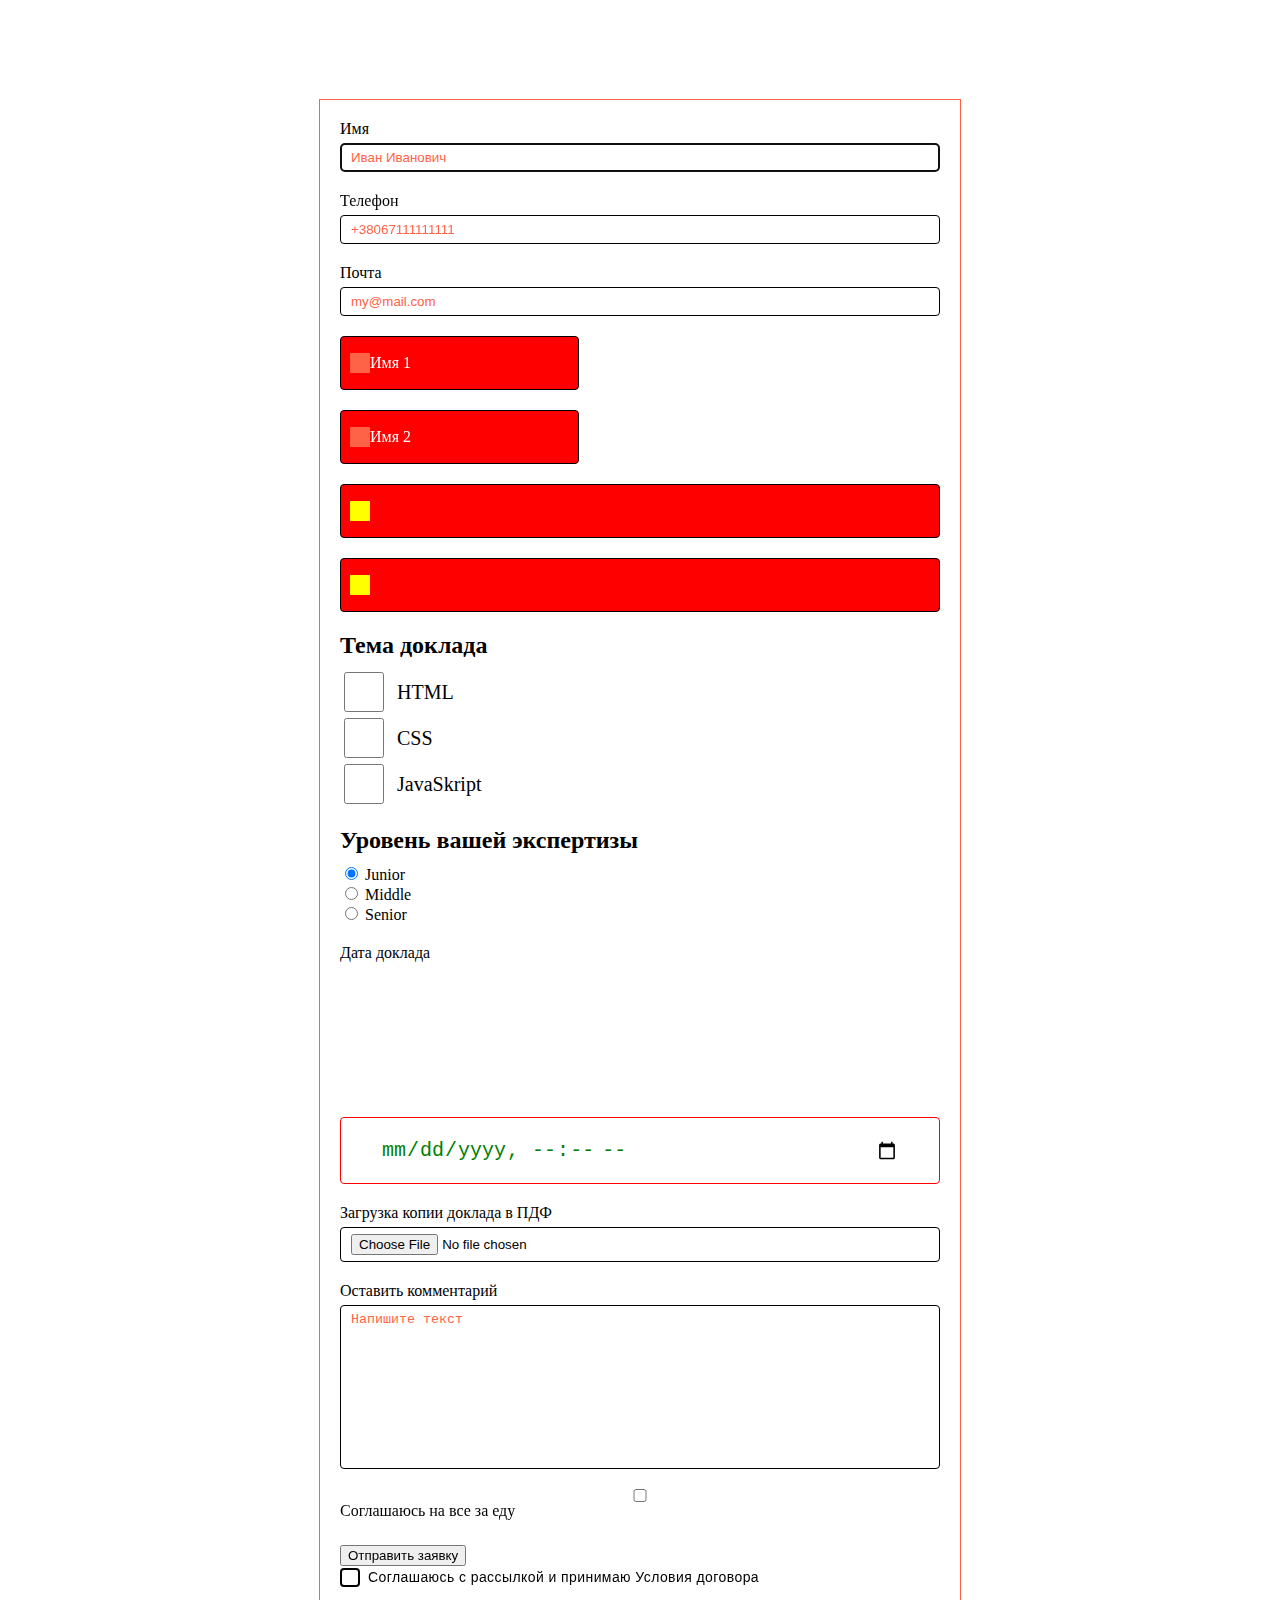
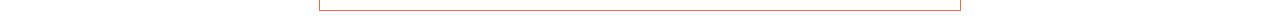
<file: index.html>
<!DOCTYPE html>
<html lang="ru">
  <head>
    <meta charset="UTF-8" />
    <meta name="viewport" content="width=device-width, initial-scale=1.0" />
    <title>Form</title>
    <link rel="preconnect" href="https://fonts.googleapis.com" />
    <link rel="preconnect" href="https://fonts.gstatic.com" crossorigin />
    <link
      href="https://fonts.googleapis.com/css2?family=Open+Sans:wght@400;600;700&family=Raleway:wght@700&display=swap"
      rel="stylesheet"
    />
    <link
      rel="stylesheet"
      href="https://cdnjs.cloudflare.com/ajax/libs/modern-normalize/1.1.0/modern-normalize.min.css"
      integrity="sha512-wpPYUAdjBVSE4KJnH1VR1HeZfpl1ub8YT/NKx4PuQ5NmX2tKuGu6U/JRp5y+Y8XG2tV+wKQpNHVUX03MfMFn9Q=="
      crossorigin="anonymous"
      referrerpolicy="no-referrer"
    />
    <link rel="stylesheet" href="./css/styles.css" />
  </head>

  <body>
    <form class="js-speaker-form" autocomplete="off">
      <div class="form-field">
        <label for="name">Имя</label>
        <input
          type="text"
          name="user-name"
          id="name"
          placeholder="Иван Иванович"
          autofocus
        />
      </div>
      <div class="form-field">
        <label for="tel">Телефон</label>
        <input type="tel" name="tel" id="tel" placeholder="+38067111111111" />
      </div>
      <div class="form-field">
        <label for="mail">Почта</label>
        <input
          type="email"
          name="mail"
          id="mail"
          autocomplete="on"
          placeholder="my@mail.com"
        />
      </div>

      <!-- Lable в Input вставлен: -->
      <!-- Работает со всеми браузерами old school-->
      <div class="form-field-lable">
        <input
          type="text"
          class="form-input"
          name="user-name"
          id="name-a"
          placeholder=" "
          autofocus
        />
        <label for="name-a" class="form-label">Имя 1</label>
        <span class="icon-name"></span>
      </div>

      <!--2-й вариант более новый-->

      <div class="form-field-lable lb">
        <input
          type="text"
          class="form-input lb"
          name="user-name"
          id="name-ab"
          placeholder=" "
          autofocus
        />
        <label for="name-a" class="form-label lb">Имя 2</label>
        <span class="icon-name"></span>
      </div>
      <!-- Lable в Input вставлен-- END -->

      <!-- Избавление от ID-шников -->

      <div class="form-field-lable">
        <label class="form-field le">
          <input
            type="text"
            class="form-input le"
            name="name-le"
            placeholder=" "
          />
          <span class="form-lable le"></span>
          <span class="icon-le"></span>
        </label>
      </div>

      <div class="form-field-lable">
        <label class="form-field le">
          <input
            type="text"
            class="form-input le"
            name="name-le"
            placeholder=" "
          />
          <span class="form-lable le"></span>
          <span class="icon-le"></span>
        </label>
      </div>

      <!-- placeholder="Иван Иванович" -->
      <div role="group" class="group">
        <h2 class="group-title">Тема доклада</h2>
        <ul class="topic-options">
          <li>
            <input type="checkbox" name="topic" value="html" id="html" />
            <label for="html">HTML</label>
          </li>
          <li>
            <input type="checkbox" name="topic" value="css" id="css" />
            <label for="css">CSS</label>
          </li>
          <li>
            <input type="checkbox" name="topic" value="js" id="js" />
            <label for="js">JavaSkript</label>
          </li>
        </ul>
      </div>

      <div role="group" class="group">
        <h2 class="group-title">Уровень вашей экспертизы</h2>
        <ul class="experians-options">
          <li>
            <input
              type="radio"
              name="experians"
              value="junior"
              id="junior"
              checked
            />
            <label for="junior">Junior</label>
          </li>
          <li>
            <input type="radio" name="experians" value="middle" id="middle" />
            <label for="middle">Middle</label>
          </li>
          <li>
            <input type="radio" name="experians" value="senior" id="senior" />
            <label for="senior">Senior</label>
          </li>
        </ul>
      </div>

      <div class="form-field">
        <label for="date">Дата доклада</label>
        <svg class="icon">
          <use href="./"></use>
        </svg>
        <input
          type="datetime-local"
          name="date"
          id="date"
          min="2020-04-12T12:30"
          max="2020-05-12T12:30"
          class="date"
        />
      </div>
      <div class="form-field">
        <label for="pdf">Загрузка копии доклада в ПДФ</label>
        <input type="file" name="pdf" id="pdf" />
      </div>

      <div class="form-field">
        <label for="comment">Оставить комментарий</label>
        <textarea
          name="comment"
          id="comment"
          cols="30"
          rows="10"
          placeholder="Напишите текст"
        ></textarea>
      </div>

      <div class="form-field">
        <input type="checkbox" id="policy" name="policy" />
        <label for="policy">Cоглашаюсь на все за еду</label>
      </div>

      <button type="submit">Отправить заявку</button>
      <br />

<!-- Кастомный Чекбокс  -->


      <div class="form-field-checkbox">
        <label class="checkbox-label">
          <input
            class="checkbox"
            type="checkbox"
            name="topic"
            value="checkbox"
          />
          <span class="checkbox-icon"></span>
          <span class="checkbox-text">Соглашаюсь с рассылкой и принимаю Условия договора</span>
         
        </label>
      </div>


      <!-- Кастомный Чекбокс---END -->
    </form>
  </body>
</html>
</file>
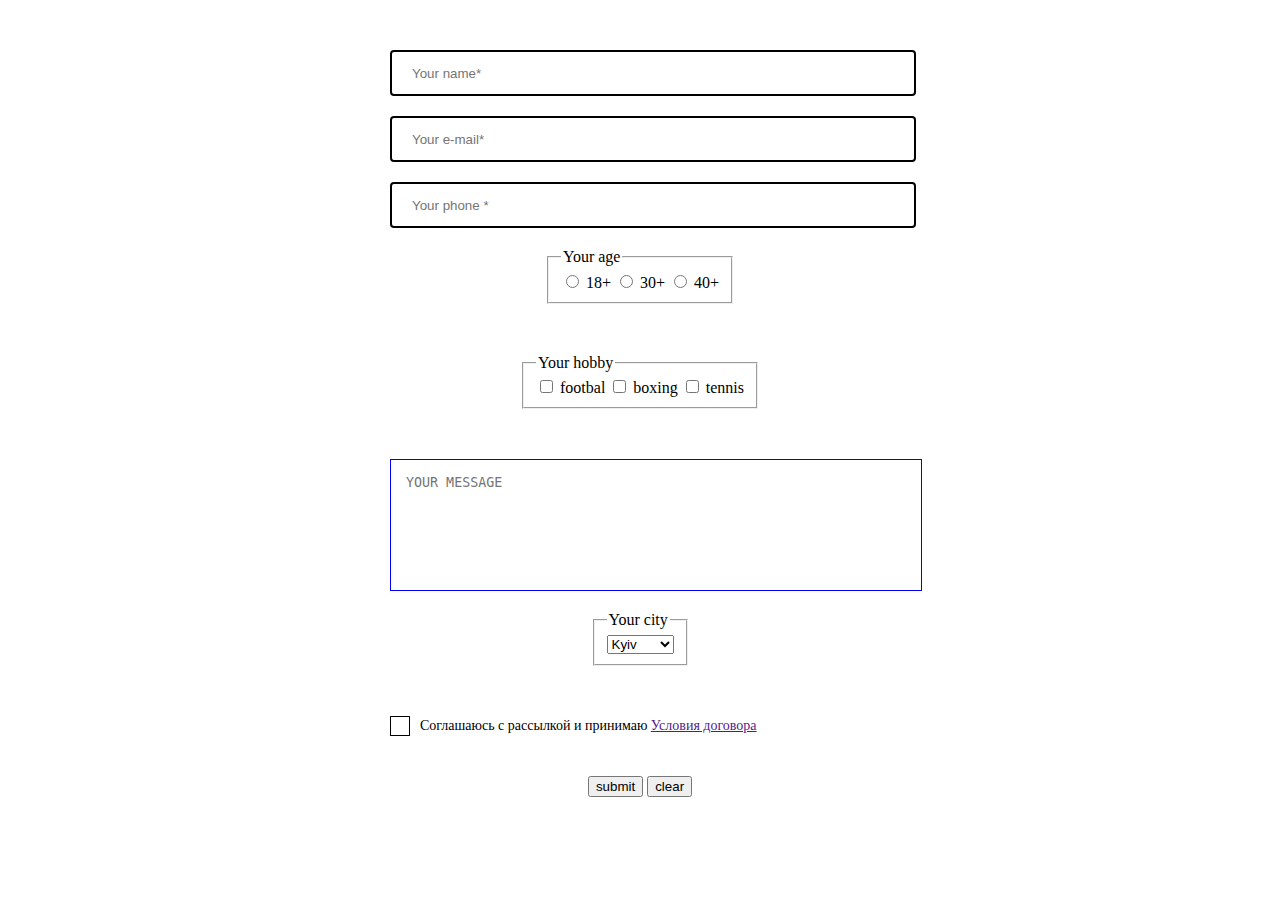
<file: index-two.html>
<!DOCTYPE html>
<html lang="ru">
  <head>
    <meta charset="UTF-8" />
    <meta name="viewport" content="width=device-width, initial-scale=1.0" />
    <title>Form</title>
    <link rel="preconnect" href="https://fonts.googleapis.com" />
    <link rel="preconnect" href="https://fonts.gstatic.com" crossorigin />
    <link
      href="https://fonts.googleapis.com/css2?family=Open+Sans:wght@400;600;700&family=Raleway:wght@700&display=swap"
      rel="stylesheet"
    />
    <link
      rel="stylesheet"
      href="https://cdnjs.cloudflare.com/ajax/libs/modern-normalize/1.1.0/modern-normalize.min.css"
      integrity="sha512-wpPYUAdjBVSE4KJnH1VR1HeZfpl1ub8YT/NKx4PuQ5NmX2tKuGu6U/JRp5y+Y8XG2tV+wKQpNHVUX03MfMFn9Q=="
      crossorigin="anonymous"
      referrerpolicy="no-referrer"
    />
    <link rel="stylesheet" href="./css/styles-two.css" />
  </head>

  <body>

    <!-- method="POST" - не показывает данные при отправке на сервер в командной строке -->
<form method="POST" action="" class="content-form" >
  <!-- минимальное ко-во символов minlength="2" -->
  <!-- Очень важно, в каждом элементе формы присутвовать должен атрибут name !!! -->
<input type="text" class="content-form-input" name="user_name" placeholder="Your name*" required minlength="2" pattern="[a-zA-zа-яА-я]+s[a-zA-Zа-яА-я]+$" >

<input type="email" class="content-form-input" name="user_email" placeholder="Your e-mail*" required >

<input type="tel" class="content-form-input" name="user_phone" placeholder="Your phone *" required pattern="[0-9]{3}-[0-9]{3}-[0-9]{2}-[0-9]{2}" title="ХХХ-ХХХ-ХХ-ХХ" >

<fieldset class="contact-form-fieldset">
  <legend class="radio-group-title">Your age</legend>
  <!-- Обязятельно проставлять атрибут value для того что-бы было понятно, что выбрал клиент при отправке на сервер -->
<input type="radio" name="user-age" value="18+" id="user-name-18">
<label for="user-name-18">18+</label>
<input type="radio" name="user-age" value="30+" id="user-name-30">
<label for="user-name-30">30+</label>
<input type="radio" name="user-age" value="40+" id="user-name-40">
<label for="user-name-40">40+</label>
</fieldset>

<fieldset class="contact-form-fieldset">
  <legend class="radio-group-title">Your hobby</legend>
  <!-- Обязятельно проставлять атрибут value для того что-бы было понятно, что выбрал клиент при отправке на сервер -->

<label>
  <input type="checkbox" name="hobby" value="footbal" id="footbal">
footbal</label>
<label>
<input type="checkbox" name="hobby" value="boxing" id="boxing">
boxing</label>
<label>
<input type="checkbox" name="hobby" value="tennis" id="tennis">
tennis</label>
</fieldset>
<textarea class="contact-form-message" name="user_message" placeholder="Your message" ></textarea>
<fieldset class="contact-form-fieldset">
  <legend class="radio-group-title">Your city</legend>

  <!-- Если применить в select параметр multiple, будет предоставлена возможноть вбрать несколько вариантов -->
<select name="user_city">
  <option value="Kiev">Kyiv</option>
  <option value="Kharkiv">Kharkiv</option>
  <option value="Odesa">Odesa</option>
</select>
</fieldset>
<!-- Кастомный Чекбокс  -->

<div class="form-field-checkbox">
  <input class="form-field-checkbox-input visually-hidden" type="checkbox" id="policy" name="policy"  required/>
  <label class="form-field-checkbox-label" for="policy" >Соглашаюсь с рассылкой и принимаю&nbsp;<a href=""> Условия договора</a></label>
</div>



<!-- Кастомный Чекбокс---END -->


<div class="contact-form-btn-wrapper">
  <!-- type="submit" -отправка данных на сервер  -->
<button type="submit" class="ontact-form-btn">submit</button>
<!-- type="reset" - функция очистки данных в input-ах -->
<button type="reset" class="ontact-form-btn">clear</button>




</div>


</form>

  </body>
</html>
</file>
<file: css/styles.css>
textarea {
  /* Отключение изменения текстового поля */
  resize: none;
}

form {
  width: 600px;
  outline: 1px solid tomato;
  margin-left: auto;
  margin-right: auto;
  margin-top: 100px;
  padding: 20px;
}

.form-field {
  display: flex;
  /* outline: 1px solid blue; */
  margin-bottom: 20px;
  flex-direction: column;
}
.form-field label {
  margin-bottom: 5px;
}

.form-field input,
.form-field textarea {
  margin: 0;
  padding: 6px 10px;
  border: 1px solid black;
  border-radius: 4px;
}

/* Стилизировать можно только как текст, отступы не работают */

.form-field input::placeholder,
.form-field textarea::placeholder {
  color: tomato;
}


/*---Lable в Input вставлен---*/

.form-field-lable {
  position: relative;
  margin-bottom: 20px;
}

.form-input {

  margin: 0;
  height: 40px;
  padding: 6px 30px;
  border: 1px solid black;
  border-radius: 4px;
}

.form-label {
  position: absolute;
  top: 50%;
  left: 30px;
  transform: translateY(-50%);
  /* background-color: teal; */
  color: #fff;
  transition:  transform 250ms linear;
}

/* При этом обязательно label должен идти после input */
/* Идет оформление .form-label  */
/* 
a+c
a
c
b 
*/

/* 
a b - потомок
a > b - ребенок
a + b - следующий сосед
a ~ b - любой следующий сосед 
*/

.form-input:focus +.form-label,
.form-input:not(:placeholder-shown) +.form-label {
  transform: translateY(-50px);
  color: blue;
  
}

.form-input:placeholder-shown {
  background-color: red;
}

.icon-name {
  position: absolute;
  top: 50%;
  left: 10px;
  transform: translateY(-50%);

  display: inline-block;
  width: 20px;
  height: 20px;
  background-color: tomato;

}

/* любой следующий сосед  */

.form-input:focus ~ .icon-name {
  background-color: blue;
}

/* Добавление синей рамки */
.form-field-lable:focus-within {
  padding: 10px;
  background-color: blue;
}

/* Изменяется цвет иконки-квадратика */
.form-field-lable.lb:focus-within > .icon-name {
  background-color: green;
}

/* --- 2-й вариант более новый--- */


.form-label .lb {
  position: absolute;
  top: 50%;
  left: 30px;
  transform: translateY(-50%);
  /* background-color: teal; */
  color: #fff;
  transition:  transform 250ms linear;
}


.form-field-lable .lb:focus-within > .form-label .lb {
  transform: translateY(-50%);
}

.form-input .lb:not(:placeholder-show) + .form-label .lb {
  transform: translateY(-50%);
}


/*---Lable в Input вставлен-- END---*/


/*---Избавление от ID-ишников---*/

.form-field .le {
  position: relative;
}

.form-label .le {
  position: absolute;
  top: 50%;
  left: 40px;
  transform: translateY(-50%);
  background-color: green;
  transition: transform 250ms linear;
}

.form-input .le {
width: 100%;
margin: 0;
padding: 10px 20px;
font: inherit;
border-radius: 3px;
border: 1px solid black;
}

.icon-le {
  position: absolute;
  top: 50%;
  left: 10px;

transform: translateY(-50%);

display: inline-block;
width: 20px;
height: 20px;
background-color: yellow;
}

.form-field-lable .le:focus-within > .form-label .le {
  transform: translateY(-50%);
}







/*---Избавление от ID-ишников--END---*/

.group {
    margin-bottom: 20px;
}

.group-title {
  margin-top: 0;
  margin-bottom: 10px;
}

.topic-options, 
.experians-options  {
  padding: 0;
  margin: 0;
 list-style: none;
}

.topic-options li {
  display: flex;
  align-items: center;
}


/* Лучше не стилизировать, в разных браузерах по разному отображается, лучше использовать кастомные чекбоксы */
.topic-options input[type="checkbox"] {
  width: 40px;
  height: 40px;
}

.topic-options label {
  font-size: 20px;
  margin-left: 10px;
}

.form-field .date {
    border-color: red;
    border-width: 5x;
    border-radius: 4px;
    padding: 20px 40px;
    font-size: 20px;
    color: green;

}

/* ---Кастомный Чекбокс--- */

.checkbox-label {
  display: flex;
  align-items: center;
  

  font-family: "Roboto", sans-serif;
  font-style: normal;
  font-weight: 400;
  font-size: 14px;
  line-height: 1.71;
  letter-spacing: 0.03em;
  color: black;
}

.checkbox {
  display: block;
  /* Отключение видимого стандартного чекбокса 1-й вариант:*/
  /* appearance: none; */
/* Отключение видимого стандартного чекбокса 2-й вариант:*/
  position: absolute;
  width: 1px;
  height: 1px;
  margin: -1px;
  border: 0;
  padding: 0;
  clip: rect(0 0 0 0);
  overflow: hidden;
}

.checkbox-icon {
  display: inline-block;
  margin-right: 8px;
  width: 16px;
  height: 15px;
  border: 2px solid black;
  border-radius: 4px;

  transition: transform 250ms linear;
}

.checkbox:checked + .checkbox-icon {

 transform: scale(1.2);
  background-color: blue;
  background-image: url(../img/iconcheck.svg);
  background-size: contain;
  background-origin: border-box;
  border-color: blue;
}

.checkbox-text {
  transition: transform 500ms linear;
}




.checkbox:checked ~ .checkbox-text {
  transform: translateX(20px);
}




/* ---Кастомный Чекбокс---END---  */
</file>
<file: css/styles-two.css>
.content-form {
    width: 500px;
    margin-left: auto;
    margin-right: auto;
    display: flex;
    flex-direction: column;
    margin-top: 50px;

}

.content-form-input {
    margin-left: auto;
    margin-right: auto;
    width: 500px;
    height: 40px;
    
    margin-bottom: 20px;
    padding-left: 20px;
    border: 2px solid black;
    border-radius: 4px;
}

.contact-form-fieldset {
    display: block;
    margin-left: auto;
    margin-right: auto;
    margin-bottom: 50px;
}


.contact-form-message {
width: 100%;
height: 100px;
resize: none;
padding: 15px;
margin-bottom: 20px;
border-color: red;
outline: none;
}

/* В псевдоэлементе placeholder установили все заглавные буквы, а в самом надоре нет */

.contact-form-message::placeholder {
    text-transform: uppercase;


}
/* Когда placeholder-shown -видим: */
.contact-form-message:placeholder-shown {
    text-transform: uppercase;
border-color: blue;
    
}


/* ---Кастомный Чекбокс--- */


/* Делает невидимым что либо, в нашем случае наш стандартный чекбокс, но при этом он работает */
.visually-hidden {
    position: absolute;
    width: 1px;
    height: 1px;
    margin: -1px;
    border: 0;
    padding: 0;
    white-space: nowrap;
    clip-path: inset(100%);
    clip: rect(0 0 0 0);
    overflow: hidden;

}



.form-field-checkbox {
    display: flex;
    align-items: center;
    margin-bottom: 40px;
}

.form-field-checkbox-input {
    overflow: hidden;
}

.form-field-checkbox-label {
    display: flex;
    align-items: center;
    font-size: 14px;
    
}

.form-field-checkbox-label::before {
   display: inline-block;
    margin-right: 10px;
    width: 18px;
    height: 18px;
    border: 1px solid black;
    content: " ";
    cursor: pointer;

}

/* Селектор соседа: */

.form-field-checkbox-input:focus + .form-field-checkbox-label::before {
    outline: 5px solid rgba(0, 0, 255, 0.5);
}

.form-field-checkbox-input:checked + .form-field-checkbox-label::before {
    background-color: green;
    box-shadow: inset 0 0 0 4px #fff;
}





/* ---Кастомный Чекбокс---END--- */



.contact-form-btn-wrapper {
    margin-left: auto;
    margin-right: auto;
}
</file>
